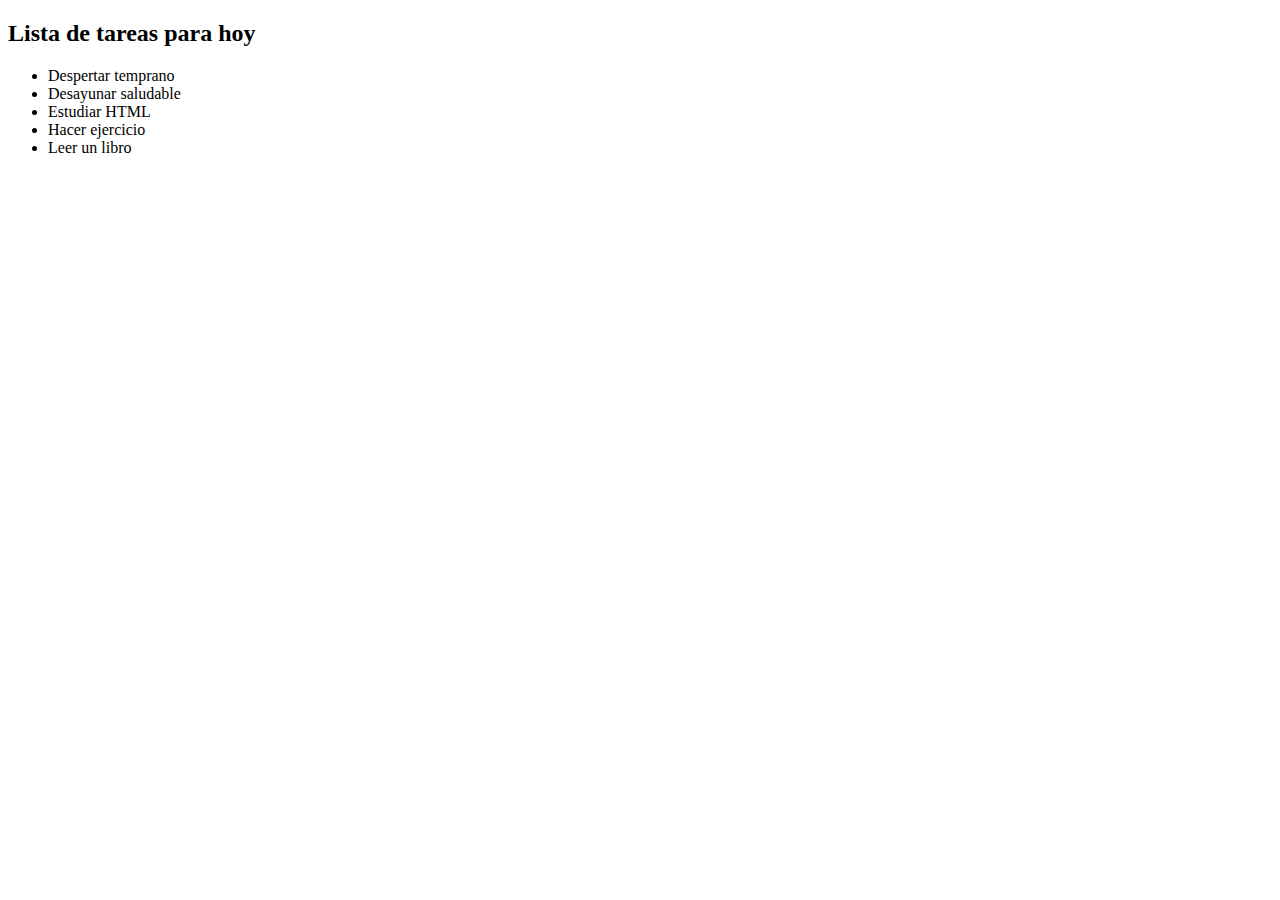
<file: HTML/li.html>
<!DOCTYPE html>
<html lang="es">
<head>
    <meta charset="UTF-8">
    <title>Ejercicio con &lt;li&gt;</title>
</head>
<body>
    <h2>Lista de tareas para hoy</h2>
    <ul>
        <li>Despertar temprano</li>
        <li>Desayunar saludable</li>
        <li>Estudiar HTML</li>
        <li>Hacer ejercicio</li>
        <li>Leer un libro</li>
    </ul>
</body>
</html>
</file>
